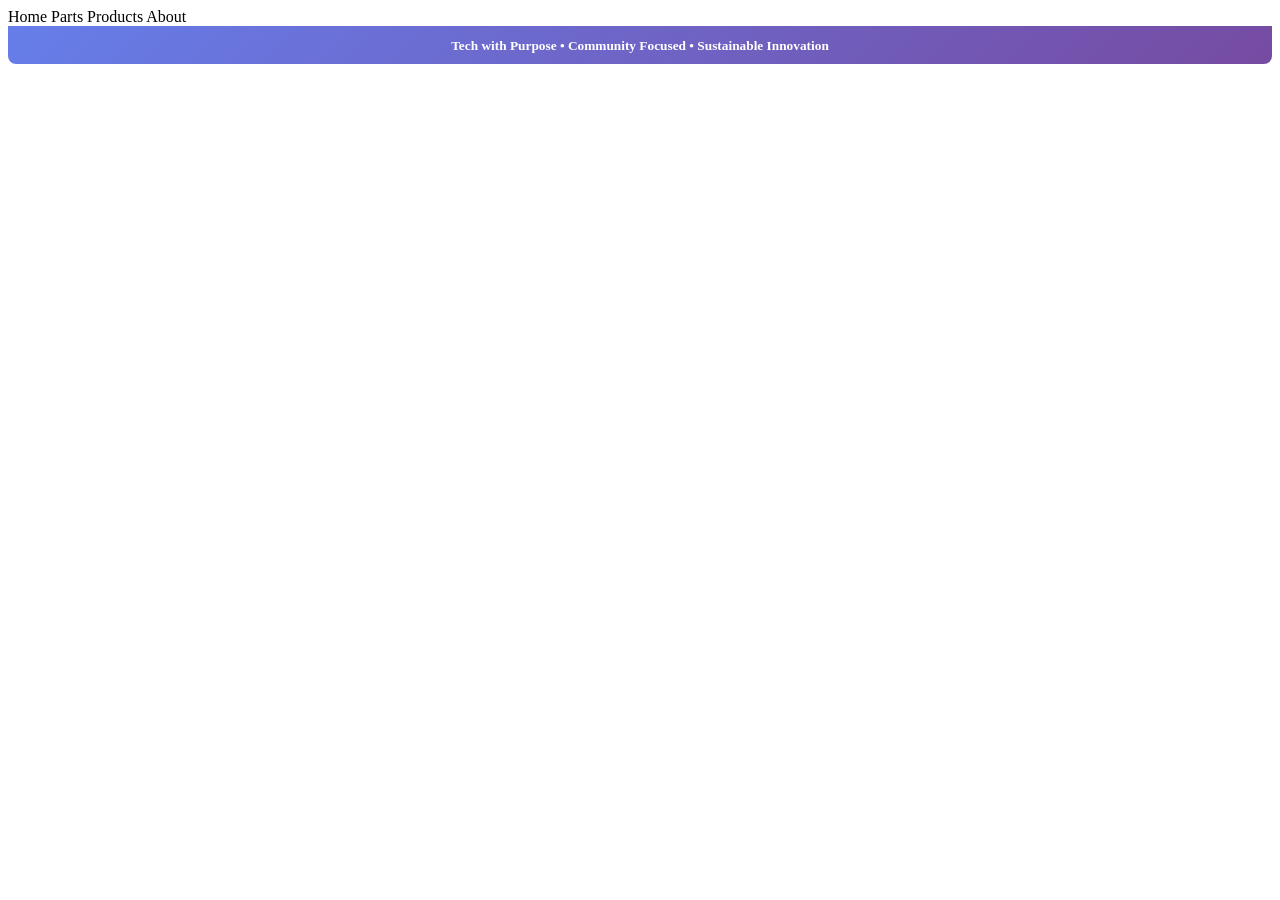
<file: cs/src/main/resources/templates/header.html>
<!DOCTYPE html>
<html xmlns:th="http://www.thymeleaf.org">
<head>
    <meta charset="UTF-8">
</head>
<body>
<div th:fragment="header">
    <div class="navigation">
        <a th:href="@{/}">Home</a>
        <a th:href="@{/parts}">Parts</a>
        <a th:href="@{/products}">Products</a>
        <a th:href="@{/about}">About</a>
    </div>
    <div style="text-align: center; padding: 10px; background: linear-gradient(135deg, #667eea 0%, #764ba2 100%); color: white; margin-bottom: 20px; border-radius: 0 0 8px 8px;">
        <small><strong>Tech with Purpose • Community Focused • Sustainable Innovation</strong></small>
    </div>
</div>
</body>
</html>
</file>
